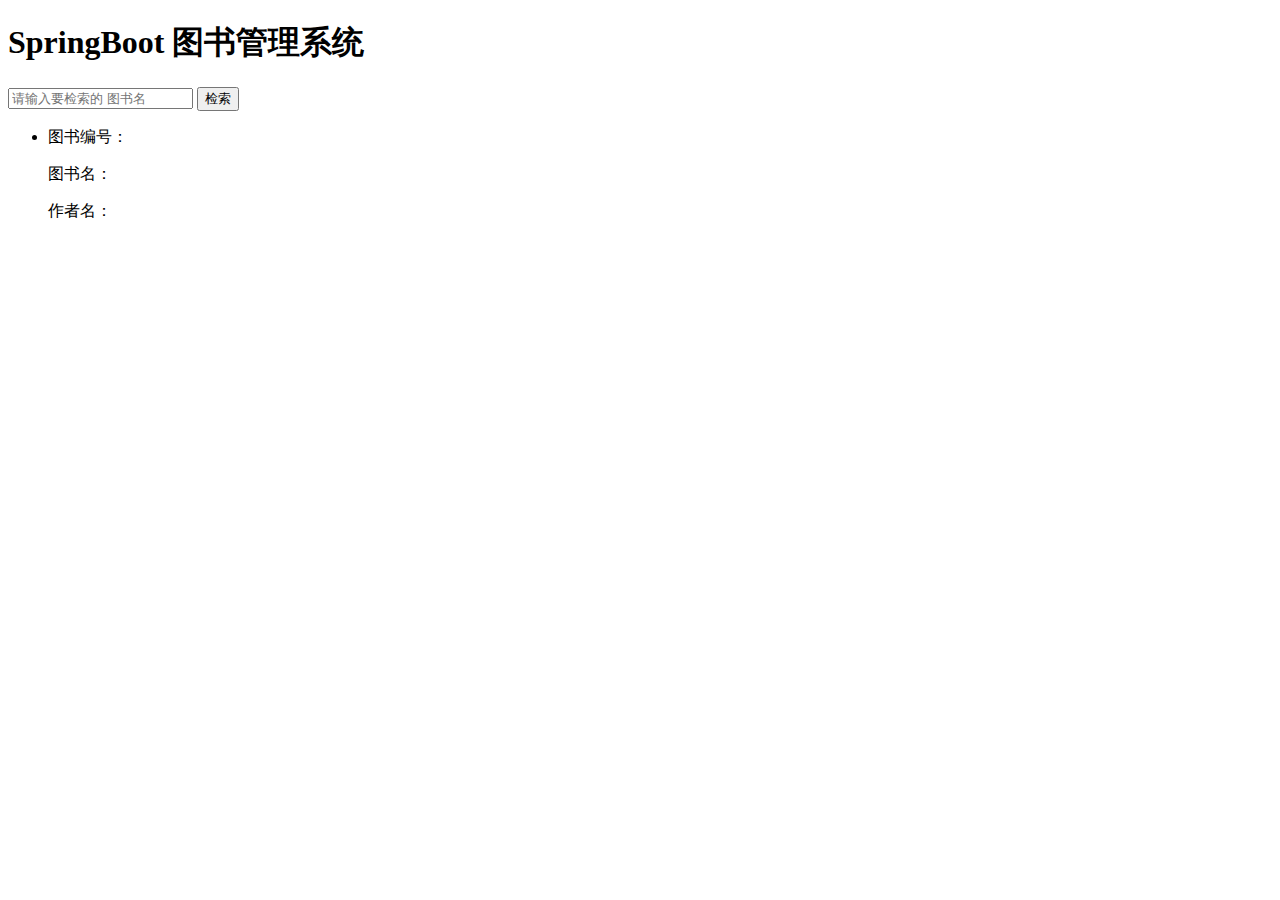
<file: GakariSpringBootProject/src/main/resources/templates/book/index.html>
<!DOCTYPE html>
<html xmlns:th="http://www.thymeleaf.org">
<head>
<meta charset="UTF-8">
<title>SpringBoot 图书管理系统</title>
</head>
<body>
	<!-- 标题区域 -->
	<h1>SpringBoot 图书管理系统</h1>
	<!-- 图书search区域 -->
	<form method="POST" action="/book">
		<input id="bookNameInput" name="bookName" placeholder="请输入要检索的 图书名" />
		<input type="submit" value="检索" />
	</form>
	<!-- 图书列表展示区域 -->
	<div>
		<a th:href="@{/book/add}" target="_blank" th:text="新建图书"></a>
	</div>
	<ul>
		<li th:each="book : ${books}">
			<p>
				<span>图书编号：</span>
				<span th:text="${book.getBookId()}"></span>
			</p>
			<p>
				<span>图书名：</span>
				<span th:text="${book.getBookName()}"></span>
			</p>
			<p>
				<span>作者名：</span>
				<span th:text="${book.getBookAuthor()}"></span>
			</p>
			<a th:href="@{/book/view(bookId=${book.getId()})}" target="_blank" th:text="详情"></a>
			<a th:href="@{/book/delete(bookId=${book.getId()})}" target="_blank" th:text="删除"></a>
		</li> 
		
	</ul>
</body>
</html>
</file>
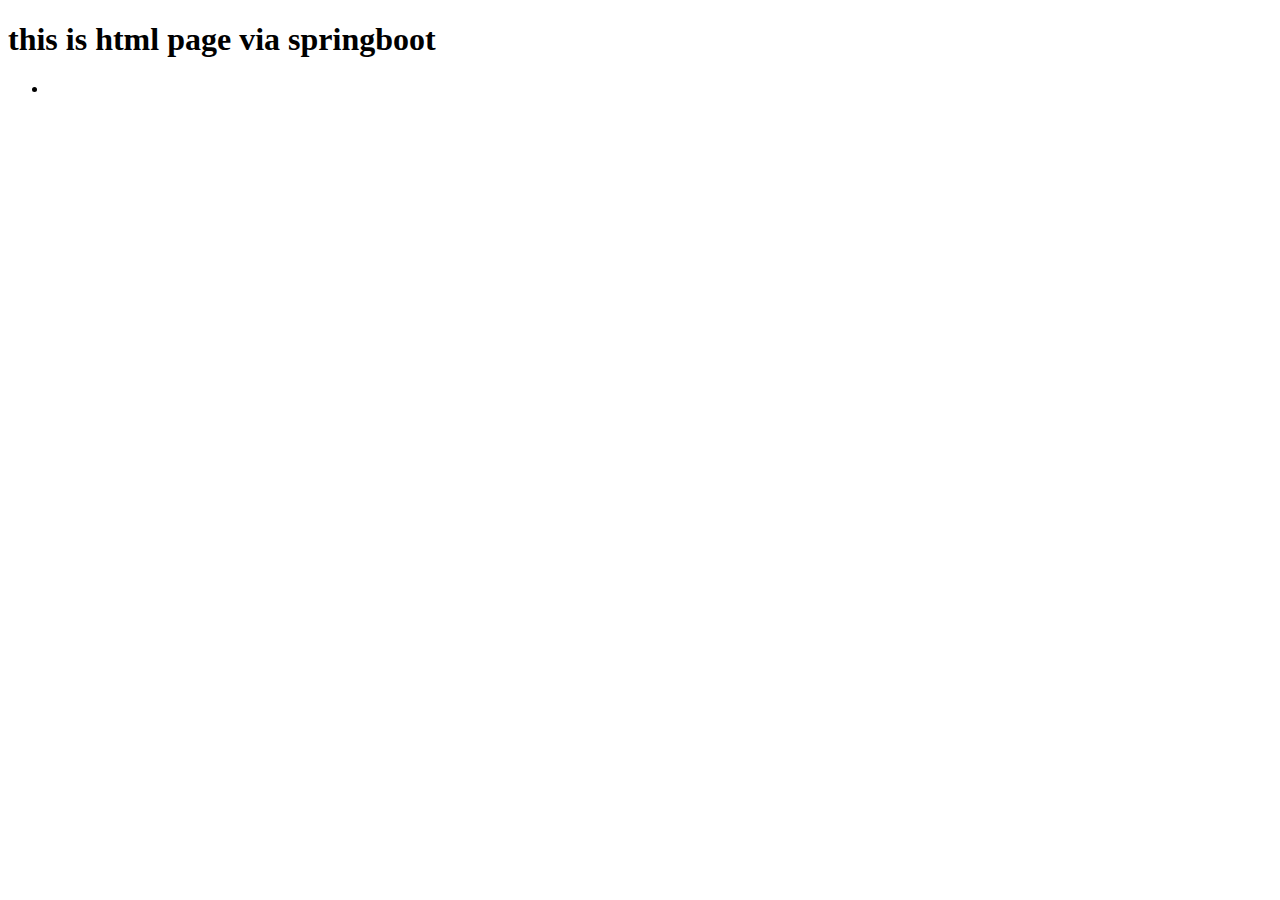
<file: GakariSpringBootProject/src/main/resources/templates/hello.html>
<!DOCTYPE html>
<html xmlns:th="http://www.thymeleaf.org">
<head>
<meta charset="UTF-8">
<title>Insert title here</title>
</head>
<body>
	<h1>this is html page via springboot </h1>
	<h1 th:text="thymeleaf"></h1>
	<h1 th:text="1"></h1>
	<h1 th:text="${msg}"></h1>
	
	<ul>
		<li th:each="name : ${hashira}">
			<span th:text="${name}"></span>		
		</li>
	</ul>
</body>
</html>
</file>
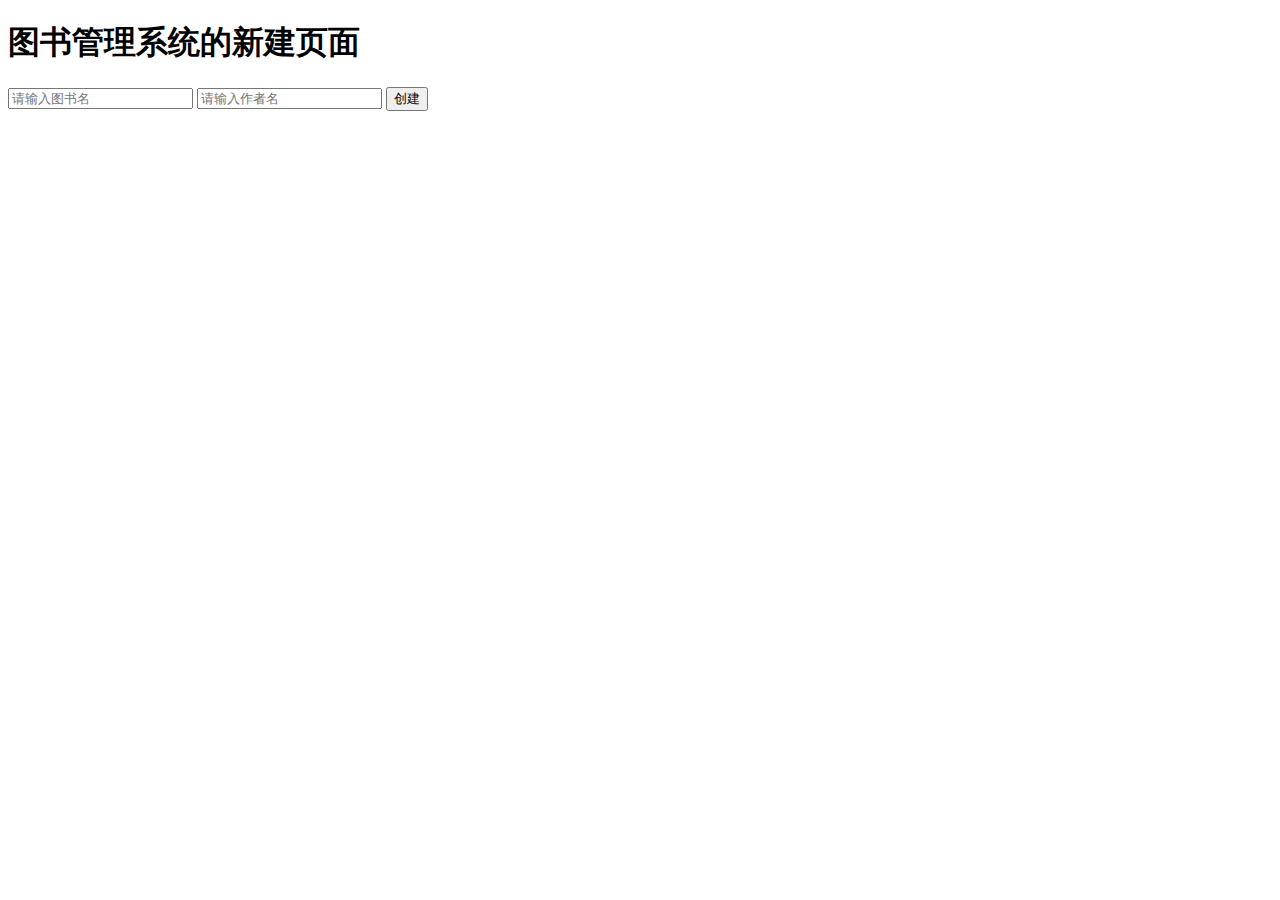
<file: GakariSpringBootProject/src/main/resources/templates/book/add.html>
<!DOCTYPE html>
<html xmlns:th="http://www.thymeleaf.org">
<head>
<meta charset="UTF-8">
<title>SpringBoot 图书管理系统</title>
</head>
<body>
	<h1>图书管理系统的新建页面</h1>
<!-- 新建图书表单 -->
	<form method="POST" action="/book/add">
		<input id="bookNameInput" name="bookName" placeholder="请输入图书名" />
		<input id="bookAuthorInput" name="bookAuthor" placeholder="请输入作者名" />
		<input type="submit" value="创建" />
	</form>
</body>
</html>
</file>
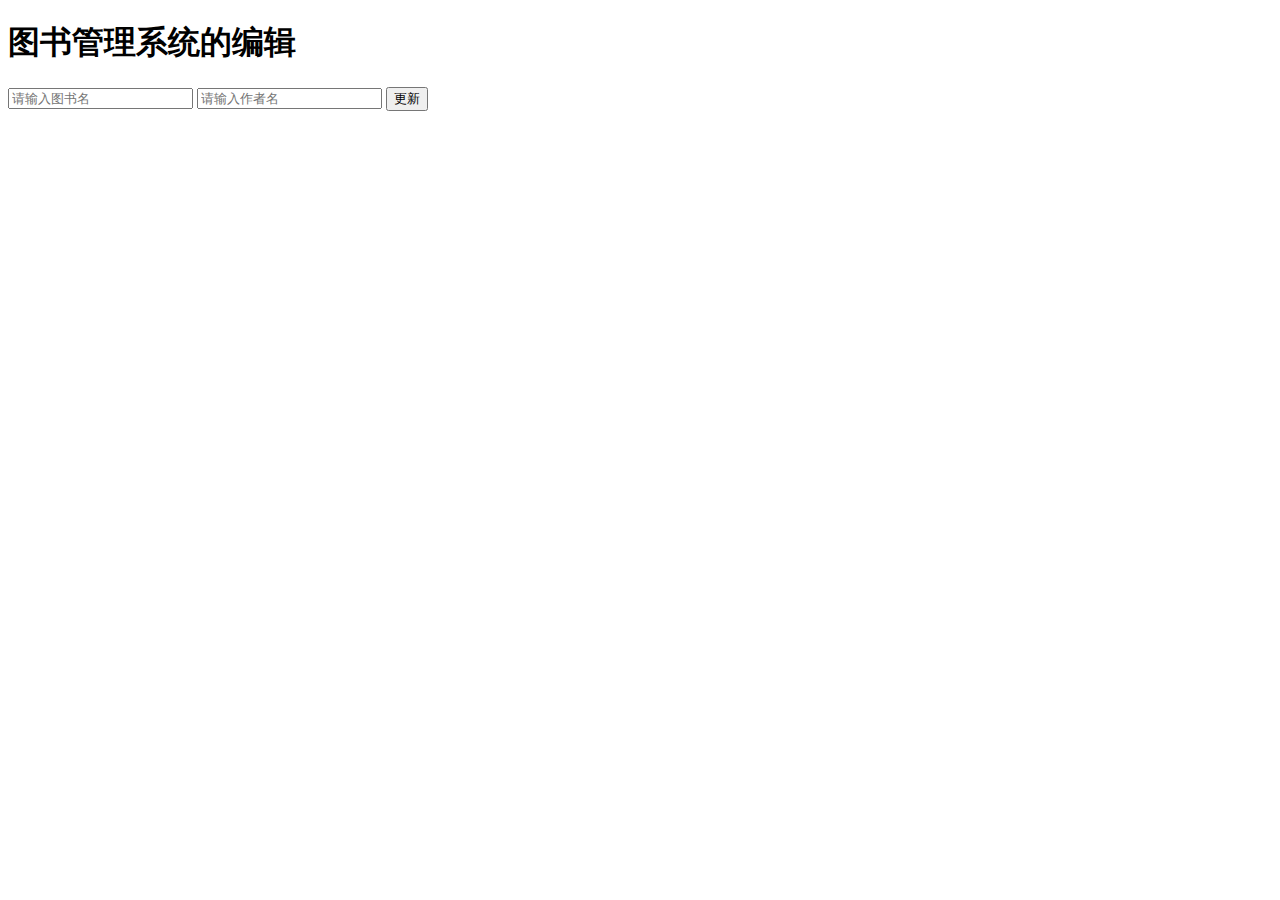
<file: GakariSpringBootProject/src/main/resources/templates/book/edit.html>
<!DOCTYPE html>
<html xmlns:th="http://www.thymeleaf.org">
<head>
<meta charset="UTF-8">
<title>图书管理系统</title>
</head>
<body>
	<h1>图书管理系统的编辑</h1>
		<!-- 新建图书表单 -->
	<form method="POST" action="/book/edit">
		<input id="bookId" name="bookId" th:value="${book.getId()}" hidden />
		<input id="bookNameInput" name="bookName" placeholder="请输入图书名" th:value="${book.getBookName()}"/>
		<input id="bookAuthorInput" name="bookAuthor" placeholder="请输入作者名" th:value="${book.getBookAuthor()}"/>
		<input type="submit" value="更新" />
	</form>
</body>
</html>
</file>
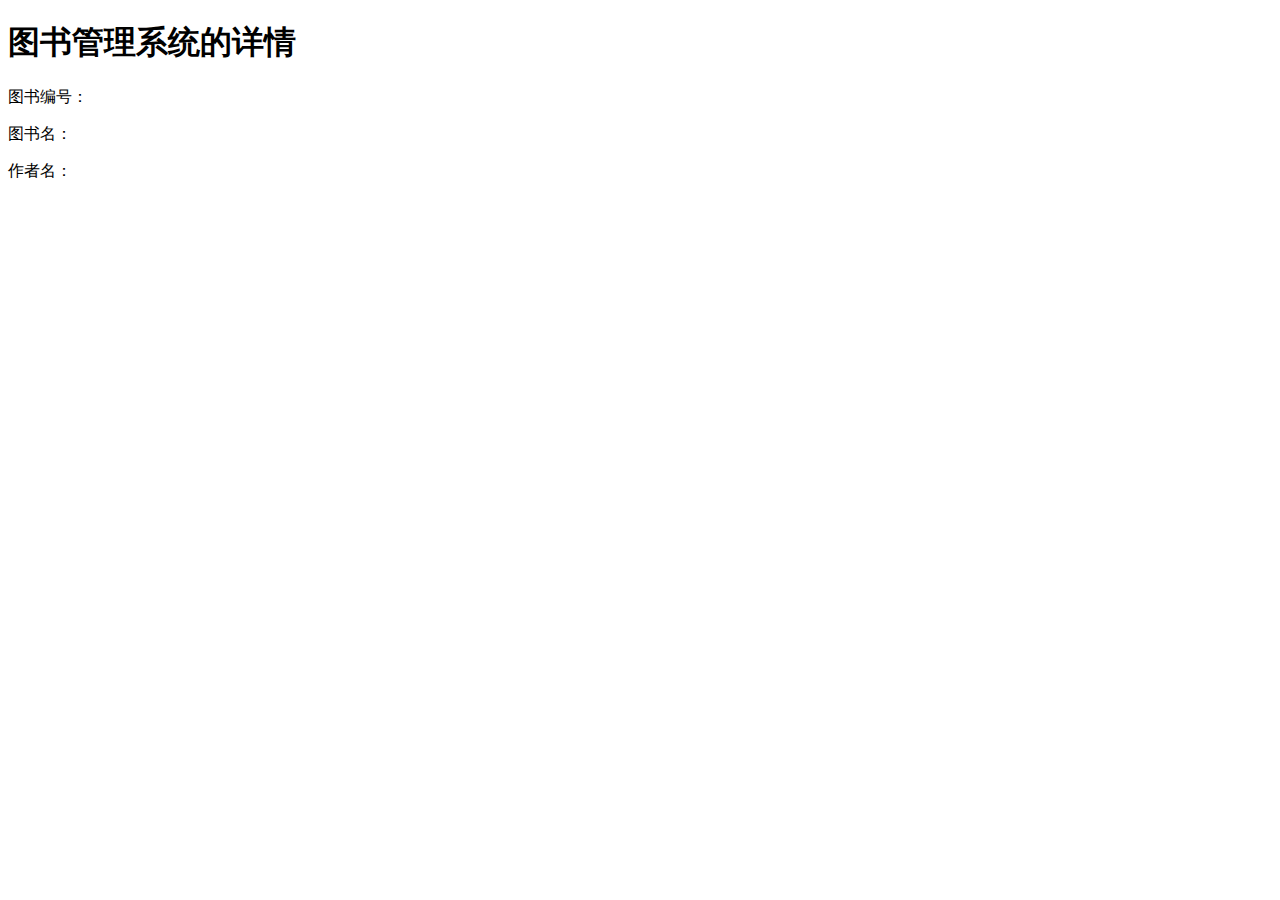
<file: GakariSpringBootProject/src/main/resources/templates/book/view.html>
<!DOCTYPE html>
<html xmlns:th="http://www.thymeleaf.org">
<head>
<meta charset="UTF-8">
<title>图书管理系统view</title>
</head>
<body>
	<h1>图书管理系统的详情</h1>
	<a th:href="@{/book/edit(bookId=${book.getId()})}" target="_blank" th:text="编辑"></a>
	<p>
		<span>图书编号：</span>
		<span th:text="${book.getBookId()}"></span>
	</p>
	<p>
		<span>图书名：</span>
		<span th:text="${book.getBookName()}"></span>
	</p>
	<p>
		<span>作者名：</span>
		<span th:text="${book.getBookAuthor()}"></span>
	</p>
</body>
</html>
</file>
